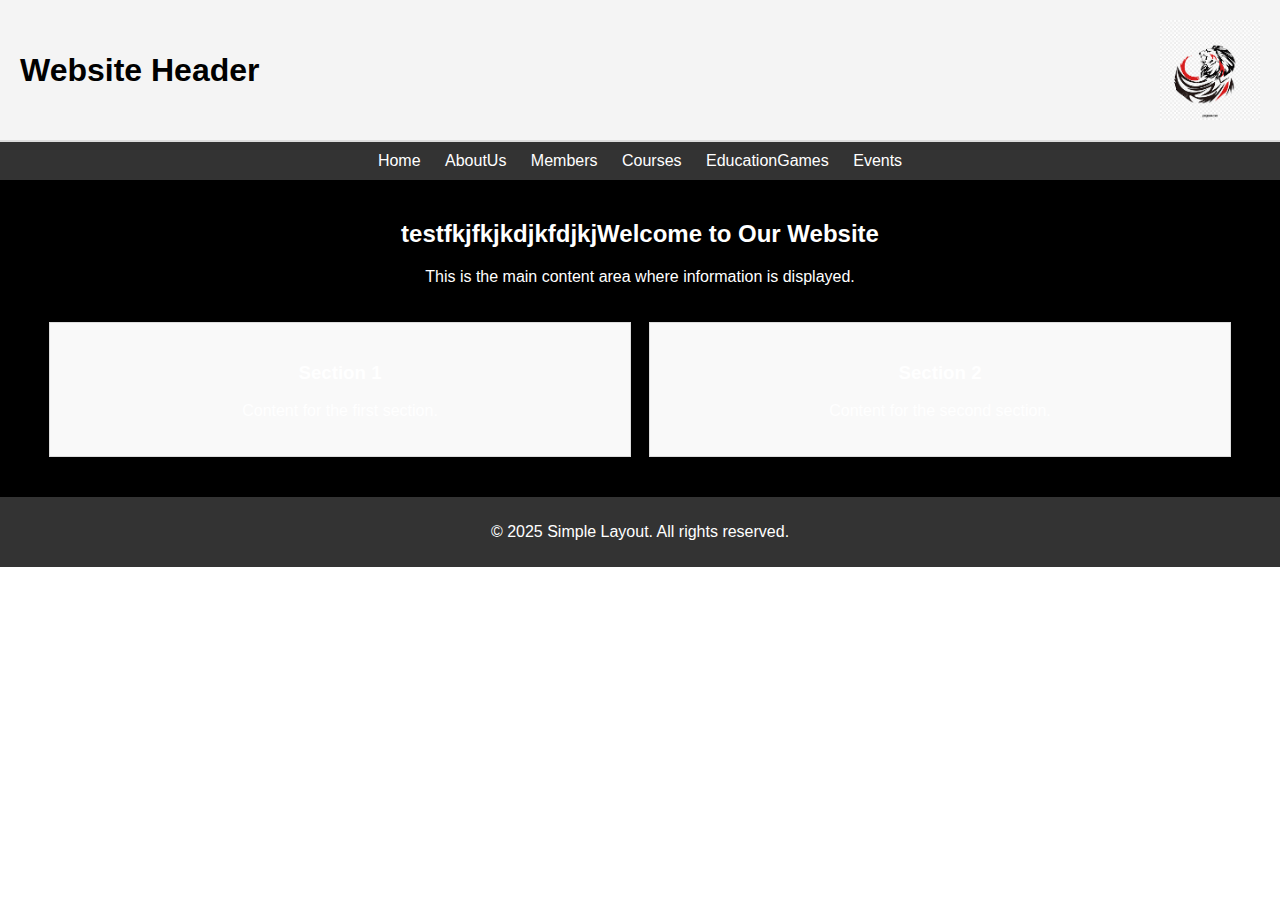
<file: index.html>
<!DOCTYPE html>
<html lang="en">
<head>
    <meta charset="UTF-8"> <!-- Sets the character encoding for the document -->
    <meta name="viewport" content="width=device-width, initial-scale=1.0"> <!-- Ensures proper responsive behavior on mobile devices -->
    <title>HomePage</title> <!-- Sets the title of the webpage -->
    <link href="css/style.css" rel="stylesheet"> <!-- Links the external CSS file -->
    <script src="scripts/javascript.js"></script> <!-- Links the external JS file -->
</head>
<body>
    <!-- Header Section with Logo -->
    <header>
        <h1>Website Header</h1> <!-- Main title of the website -->
        <img src="images/logo.png" alt="Logo" class="logo"> <!-- Displays a logo image aligned to the right -->
    </header>

    <!-- Navigation Bar -->
    <nav>
        <a href="index.html">Home</a> <!-- Navigation link to Home page -->
        <a href="pages/aboutus.html">AboutUs</a> <!-- Navigation link to About page -->
        <a href="pages/members.html">Members</a> <!-- Navigation link to Membership page -->
        <a href="pages/courses.html">Courses</a> <!-- Navigation link to Course page -->
         <a href="pages/educationgames.html">EducationGames</a> <!-- Navigation link to educationgames page -->
        <a href="pages/events.html">Events</a> <!-- Navigation link to Event page -->
    </nav>

    <!-- Main Content Area with Two Sections -->
    <main class="mainpage">
        <h2>testfkjfkjkdjkfdjkjWelcome to Our Website</h2> <!-- Main heading for content section -->
        <p>This is the main content area where information is displayed.</p> <!-- Short description of the page -->
        
        <div class="sections"> <!-- Container to hold two sections side by side -->
            <section class="section">
                <h3>Section 1</h3> <!-- Heading for the first section -->
                <p>Content for the first section.</p> <!-- Description inside first section -->
            </section>
            <section class="section">
                <h3>Section 2</h3> <!-- Heading for the second section -->
                <p>Content for the second section.</p> <!-- Description inside second section -->
            </section>
        </div>
    </main>

    <!-- Footer Section -->
    <footer>
        <p>&copy; 2025 Simple Layout. All rights reserved.</p> <!-- Footer copyright information -->
    </footer>
</body>
</html>
</file>
<file: css/style.css>
/* Reset default margin and padding for a consistent layout */
body {
    font-family: Arial, sans-serif; /* Sets the default font style */
    margin: 0;
    padding: 0;
    text-align: center; /* Centers text globally */
}

/* Header Styling */
header {
    display: flex; /* Uses flexbox for layout */
    justify-content: space-between; /* Pushes content to opposite sides */
    align-items: center; /* Aligns items vertically */
    padding: 20px;
    background-color: #f4f4f4; /* Light grey background */
    border-bottom: 2px solid #ddd; /* Adds a subtle bottom border */
}

/* Logo Styling */
.logo {
    max-width: 100px; /* Restricts logo size */
}

/* Navigation Bar Styling */
nav {
    background-color: #333; /* Dark background for contrast */
    padding: 10px;
}

nav a {
    color: white; /* Sets text color */
    text-decoration: none; /* Removes underline from links */
    margin: 0 10px; /* Adds spacing between links */
}

/* Main Content Section Styling */
.mainpage {
    background-color: black;
    color: white; /* Ensures text is visible */
    padding: 20px; /* Optional: Adds spacing inside */
}
.content {
    background-color: #f9f9f9; /* Light gray background */
    padding: 20px; /* Add space inside the main section */
    border-radius: 10px; /* Rounded corners */
    text-align: center; /* Center text */
    width: 100%; /* Full width */
    max-width: 100%; /* Ensure it doesn't exceed the viewport */
    margin: 0 auto; /* Center horizontally */
    box-shadow: 0 4px 8px rgba(0, 0, 0, 0.1); /* Add a subtle shadow */
    border: 2px solid #2c3e50; /* Dark blue-gray border */
}

.content h2 {
    color: #333; /* Dark gray color for heading */
    font-size: 24px; /* Adjust font size */
}

.content p {
    color: #666; /* Medium gray for paragraph text */
    font-size: 16px; /* Adjust font size */
    line-height: 1.5; /* Improve readability */
    max-width: 80%; /* Limit text width for better readability */
    margin: 0 auto; /* Center text */
}


.sections {
    display: flex; /* Enables side-by-side layout */
    justify-content: space-around; /* Spaces sections evenly */
    padding: 20px;
}

/* Individual Section Styling */
.section {
    width: 45%; /* Sets equal width for both sections */
    padding: 20px;
    border: 1px solid #ddd; /* Adds a subtle border */
    background-color: #f9f9f9; /* Light background for readability */
}

/* Footer Styling */
footer {
    background-color: #333; /* Matches nav bar */
    color: white; /* White text for contrast */
    padding: 10px;
    position: relative;
}
</file>
